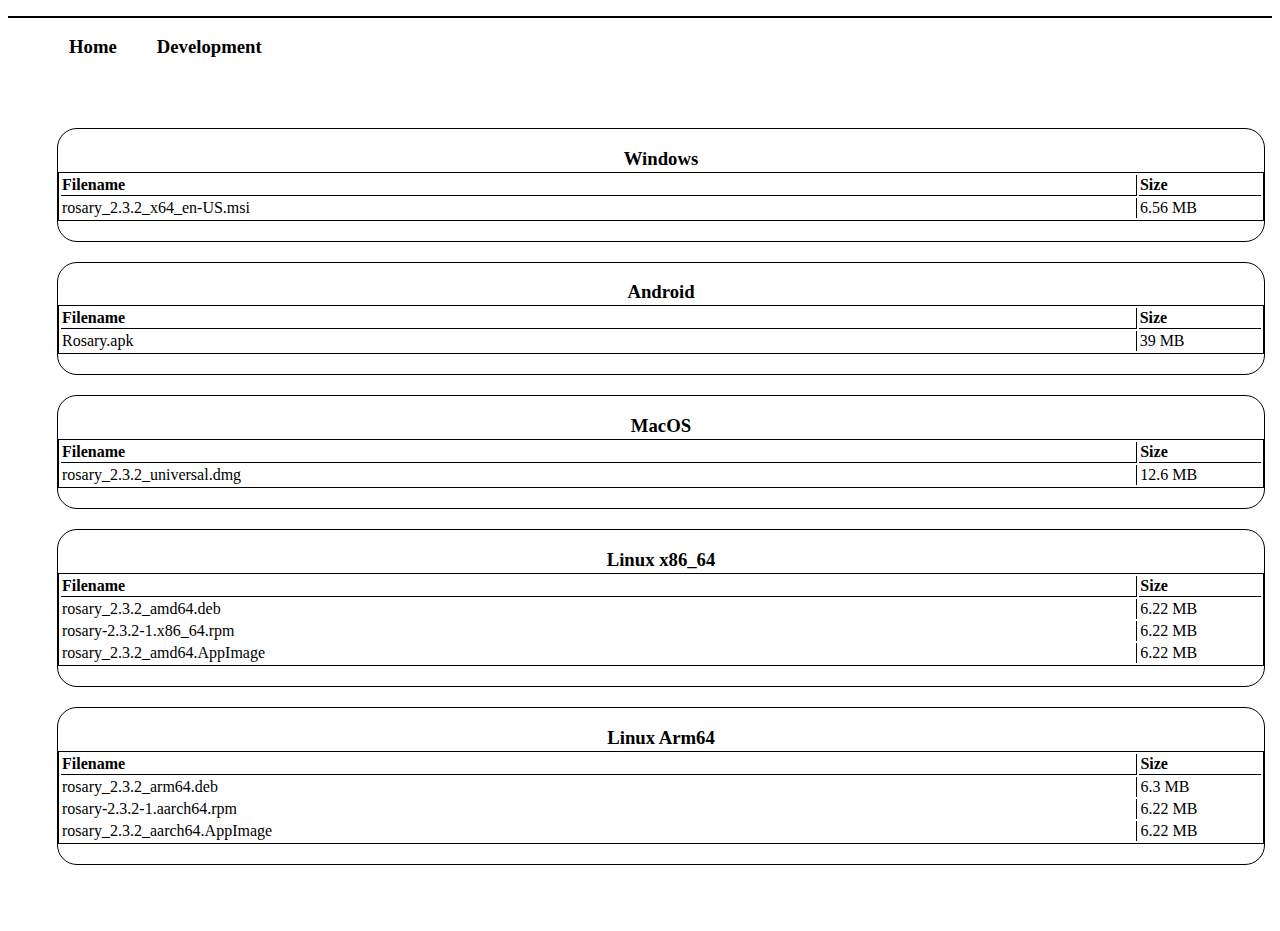
<file: index.html>
<!DOCTYPE html>
<html lang="">
  <head>
    <meta charset="utf-8" />
    <meta name="viewport" content="width=device-width, initial-scale=1" />
    <link rel="icon" href="https://cdn.glitch.global/ae0b394c-9a39-408f-ae99-88f907759c8b/icon.ico?v=1715175393274" />
    <title>Rosary</title>

    <!-- The website stylesheet -->
    <link rel="stylesheet" href="style.css" />
  </head>
  <body>
    <header>
      <ul id="navbar">
        <li class="nav">
          <h3>
            <a href="index.html">Home</a>
          </h3>
        </li>
        <li class="nav">
          <h3>
            <a href="Development/index.html">Development</a>
          </h3>
        </li>
      </ul>
    </header>
    <iframe src="Releases/index.html" />
    <footer></footer>
  </body>
</html>
</file>
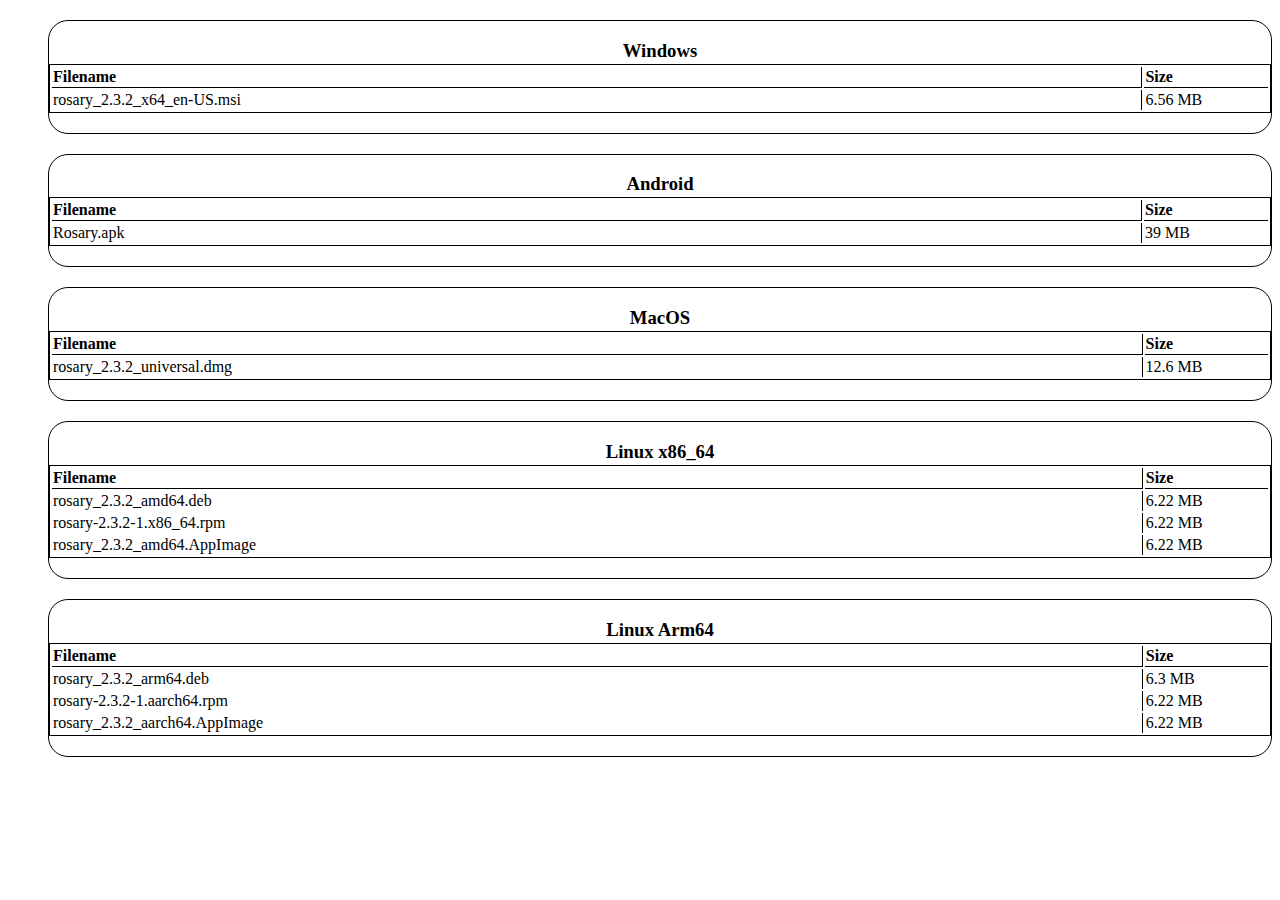
<file: Releases/index.html>
<!DOCTYPE html>
<html lang="">
  <head>
    <meta charset="utf-8">
    <title>Releases</title>
    <style>
      ul {
        list-style-type:none;
      }
      a {
        color:black;
        text-decoration:none;
      }
      a:hover {
        color:black;
        text-decoration:underline;
      }
      th {
        border:1px solid black:
      }
      tr {
        border:1px solid black;
      }
      .left {
        text-align:left;
        width:90vw;
        border-right:1px solid black;
      }
      .right {
        text-align:left;
        width:10vw;
      }
      th {
        border-bottom:1px solid black;
      }
      table {
        border: 1px solid black;
        margin-top:2px;
        margin-bottom:20px;
      }
      h3 {
        margin-bottom:2px;
        width:100%;
        text-align:center;
      }
      li {
        border:1px solid black;
        border-top-left-radius:20px;
        border-top-right-radius:20px;
        border-bottom-left-radius:20px;
        border-bottom-right-radius:20px;
        margin-top:20px
      }
    </style>
  </head>
  <body>
    <ul id="releases">
      <li>
        <h3>Windows</h3>
            <table>
              <tr>
                <th class="left">Filename</th>
                <th class="right">Size</th>
              </tr>

              <tr>
                <td class="left">
                  <a href="https://github.com/RoseBlume/Rosary/releases/download/v2.3.2/rosary_2.3.2_x64_en-US.msi" download>rosary_2.3.2_x64_en-US.msi</a>
                </td>
                <td class="right">6.56 MB</td>
              </tr>
            </table>
        </li>
        <li><h3>Android</h3>
          <table>
              <tr>
                <th class="left">Filename</th>
                <th class="right">Size</th>
              </tr>
              <tr>
                <td class="left">
                  <a href="https://github.com/RoseBlume/Rosary/releases/download/v2.3.2/Rosary.apk" download>Rosary.apk</a>
                </td>
                <td class="right">39 MB</td>
              </tr>
            </table></li>
            <li><h3>MacOS</h3><table>
              <tr>
                <th class="left">Filename</th>
                <th class="right">Size</th>
              </tr>
              <tr>
                <td class="left">
                  <a href="https://github.com/RoseBlume/Rosary/releases/download/v2.3.2/rosary_2.3.2_universal.dmg" download>rosary_2.3.2_universal.dmg</a>
                </td>
                <td class="right">12.6 MB</td>
              </tr>
              </table></li>
              <li><table><h3>Linux x86_64</h3>
            <tr>
                <th class="left">Filename</th>
                <th class="right">Size</th>
              </tr>
            <tr>
                <td class="left">
                  <a href="https://github.com/RoseBlume/Rosary/releases/download/v2.3.2/rosary_2.3.2_amd64.deb" download>rosary_2.3.2_amd64.deb</a>
                </td>
                <td class="right">6.22 MB</td>
            </tr>
            <tr>
                <td class="left">
                  <a href="https://github.com/RoseBlume/Rosary/releases/download/v2.3.2/rosary-2.3.2-1.x86_64.rpm" download>rosary-2.3.2-1.x86_64.rpm</a>
                </td>
                <td class="right">6.22 MB</td>
            </tr>
            <tr>
                <td class="left">
                  <a href="https://github.com/RoseBlume/Rosary/releases/download/v2.3.2/rosary_2.3.2_amd64.AppImage" download>rosary_2.3.2_amd64.AppImage</a>
                </td>
                <td class="right">6.22 MB</td>
            </tr>
            </table></li>
            <li><h3>Linux Arm64</h3><table>
            <tr>
                <th class="left">Filename</th>
                <th class="right">Size</th>
              </tr>
            <tr>
                <td class="left">
                  <a href="https://github.com/RoseBlume/Rosary/releases/download/v2.3.2/rosary_2.3.2_arm64.deb" download>rosary_2.3.2_arm64.deb</a>
                </td>
                <td class="right">6.3 MB</td>
            </tr>
            <tr>
                <td class="left">
                  <a href="https://github.com/RoseBlume/Rosary/releases/download/v2.3.2/rosary-2.3.2-1.aarch64.rpm" download>rosary-2.3.2-1.aarch64.rpm</a>
                </td>
                <td class="right">6.22 MB</td>
            </tr>
            <tr>
                <td class="left">
                  <a href="https://github.com/RoseBlume/Rosary/releases/download/v2.3.2/rosary_2.3.2_aarch64.AppImage" download>rosary_2.3.2_aarch64.AppImage</a>
                </td>
                <td class="right">6.22 MB</td>
            </tr>
            </table>
      </li>
    </ul>
  </body>
</html>
</file>
<file: style.css>
ul {
    list-style-type:none;
    border:1px solid black;
}
a {
    color:black;
    text-decoration:none;
}
header {
    position:sticky;
}
.nav {
    float:left;
    text-align:center;
    height:10vh;
}
li {
    float:none;
    margin: 0px 20px;
}
iframe {
    width:100%;
    height:90vh;
    border:1px solid transparent;
}
</file>
